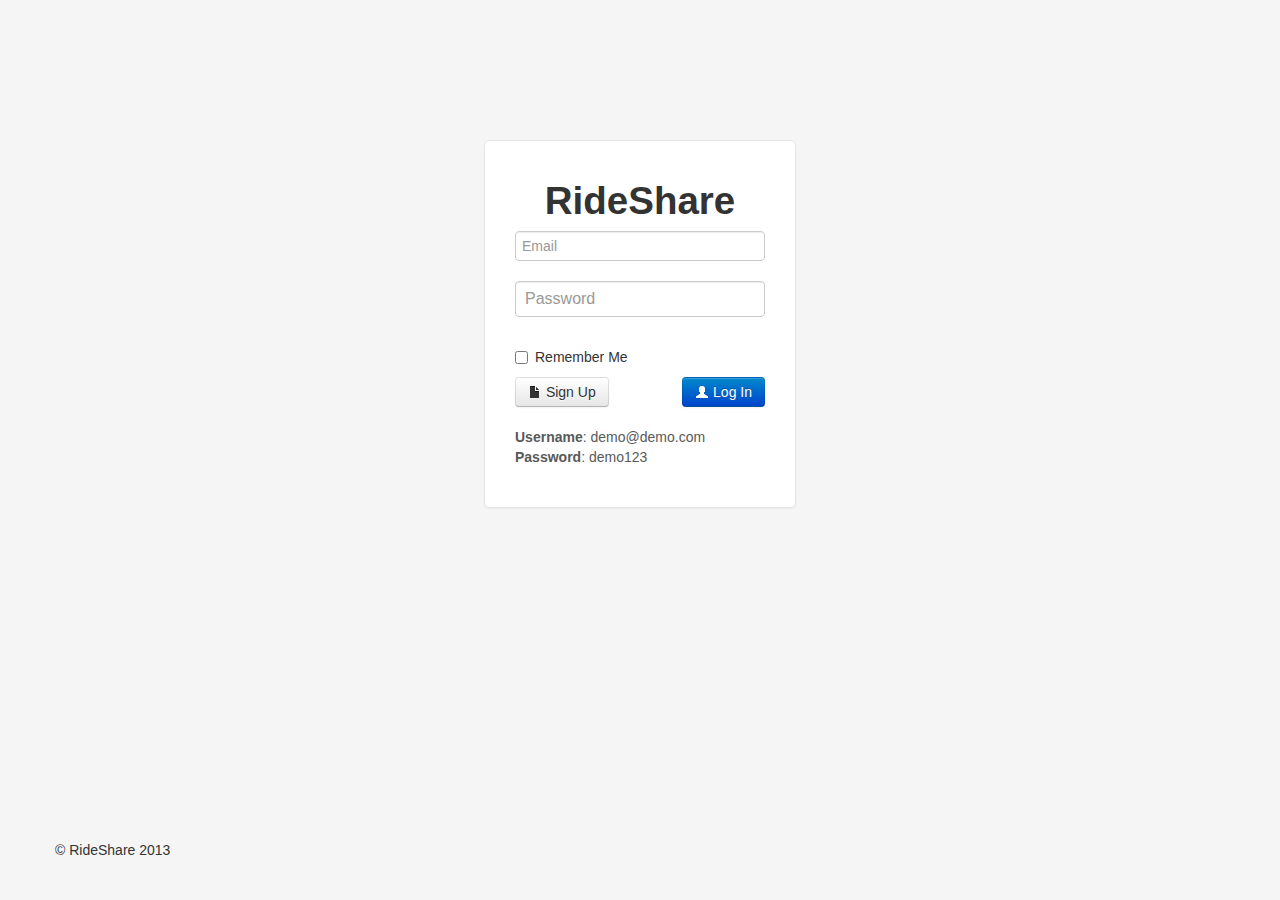
<file: index.html>
<!DOCTYPE html>
<html lang="en">
  <head>
    <meta charset="utf-8">
    <title>RideShare</title>
    <meta name="viewport" content="width=device-width, initial-scale=1.0">

    <!-- The Styles -->
    <link href="css/bootstrap.css" rel="stylesheet">
    <link href="css/bootstrap-responsive.css" rel="stylesheet">
    <link href="css/rideshare.css" rel="stylesheet">

    <!-- HTML5 shim, for IE6-8 support of HTML5 elements -->
    <!--[if lt IE 9]>
      <script src="js/html5shiv.js"></script>
    <![endif]-->

    <!-- Fav and touch icons -->
    <link rel="apple-touch-icon-precomposed" sizes="144x144" href="icons/apple-touch-icon-144-precomposed.png">
    <link rel="apple-touch-icon-precomposed" sizes="114x114" href="icons/apple-touch-icon-114-precomposed.png">
      <link rel="apple-touch-icon-precomposed" sizes="72x72" href="icons/apple-touch-icon-72-precomposed.png">
                    <link rel="apple-touch-icon-precomposed" href="icons/apple-touch-icon-57-precomposed.png">
                                   <link rel="shortcut icon" href="icons/favicon.png">
  </head>

  <body>
  

    <div id="wrap">
  
      <div class="container">
      
        <form class="form-login" action="interface.html">
          <h1 style="text-align: center;">RideShare</h1>
          <div class="control-group">
            <div class="controls">
              <input type="email" class="input-block-level" placeholder="Email" required />
            </div>
          </div>
          <div class="control-group">
            <div class="controls">
              <input type="password" class="input-block-level" placeholder="Password" required />
            </div>
          </div>
          <div class="control-group">
            <div class="controls">
              <label class="checkbox">
              <input type="checkbox" value="remember-me"> Remember Me</label>
            </div>
          </div>
          
          <button class="btn" type="submit"><i class="icon-file" ></i> Sign Up</a>
          <button class="btn btn-primary pull-right" type="submit"><i class="icon-user icon-white"></i> Log In</button>
          <div class="clearfix"></div>
          <br>
          <p class="help-block">
            <strong>Username</strong>: demo@demo.com
            <strong>Password</strong>: demo123
          </p>
        </form>
      </div> <!-- /container -->
      <div id="push"></div>
    </div> <!-- /wrap -->
    
    <div id="footer">
      <div class="container">
          &copy; RideShare 2013
      </div>
    </div> 

    <!-- The javascript
    ================================================== -->
    <script src="js/jquery.js"></script>
    <script src="js/bootstrap.min.js"></script>
    <script src="js/bootstrap-form-validator.js" type="text/javascript"></script>
    <script type="text/javascript">
      $(function () { $("input,select,textarea").not("[type=submit]").jqBootstrapValidation(); } );
    </script>
  </body>
</html>
</file>
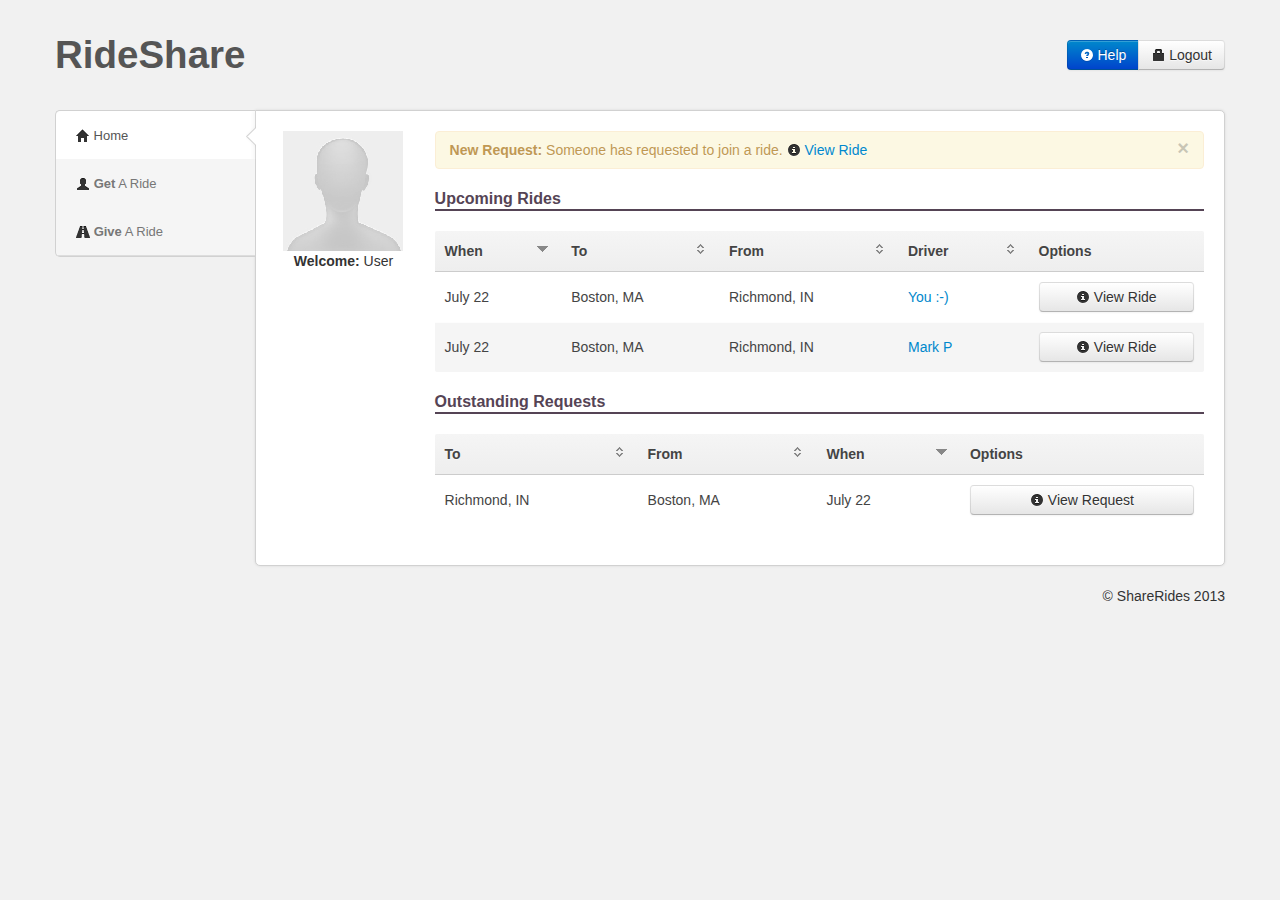
<file: interface.html>
<!DOCTYPE html>
<html lang="en">
  <head>
    <meta charset="utf-8">
    <title>ShareRides</title>
    <meta name="viewport" content="width=device-width, initial-scale=1.0">

    <!-- Stylesheets
    ================================================== -->
    <link href="css/bootstrap.css" rel="stylesheet">
    <link href="css/bootstrap-responsive.css" rel="stylesheet">
    <link href="css/main.css" rel="stylesheet">
    <link href="css/responsive.css" rel="stylesheet">
    
    <link href="css/footable-0.1.css" rel="stylesheet" type="text/css" />
    <link href="css/footable.sortable-0.1.css" rel="stylesheet" type="text/css" />
    
    <link href="css/datetimepicker.css" rel="stylesheet" type="text/css" />
    
    <link href="css/bootstrap-modal.css" rel="stylesheet">


    <!-- HTML5 shim, for IE6-8 support of HTML5 elements -->
    <!--[if lt IE 9]>
      <script src="js/html5shiv.js"></script>
    <![endif]-->

    <!-- Icons
    ================================================== -->
    <link rel="apple-touch-icon-precomposed" sizes="144x144" href="icons/apple-touch-icon-144-precomposed.png">
    <link rel="apple-touch-icon-precomposed" sizes="114x114" href="icons/apple-touch-icon-114-precomposed.png">
      <link rel="apple-touch-icon-precomposed" sizes="72x72" href="icons/apple-touch-icon-72-precomposed.png">
                    <link rel="apple-touch-icon-precomposed" href="icons/apple-touch-icon-57-precomposed.png">
                                   <link rel="shortcut icon" href="icons/favicon.png">
  </head>

  <body>
      
    <!-- Header
    ================================================== -->
    <div class="header">
      <div class="header-inner container">
        <div class="row-fluid">
          <div class="span6">
            <div class="header-logo">
              <a href="interface.html" title="Home URL">
                <h1>RideShare</h1>
              </a>
            </div><!-- /.header-logo -->
          </div><!-- /.span6 -->
          <div class="span6">
            <div class="aux-buttons btn-group pull-right">
              <a href="#rideHelp" class="btn btn-primary" data-toggle="modal"><i class="icon-question-sign icon-white"></i> <span class="disappear">Help</span></a>
              <a href="#confirmLogout" class="btn" data-toggle="modal"><i class="icon-lock"></i> <span class="disappear">Logout</span></a>
            </div><!-- /.aux-buttons -->
          </div><!-- /.span6 -->
        </div><!-- /.row-fluid -->
      </div><!-- /.header-inner -->
    </div><!-- /.header -->
      
    <!-- Content Wrap
    ================================================== -->
    <div class="content-wrap">
      <div class="container">
        <div class="row-fluid">
          
          <!-- Navigation - Tab Controller
          ================================================== -->
          <div class="span2">
            <div class="navigation">
              <div class="navigation-inner">
                <ul class="nav nav-tabs" id="rideTab">
                  <li class="active"><a href="#home"><i class="icon-home"></i> Home</a></li>
                  <li><a href="#passenger"><i class="icon-user"></i> <strong>Get</strong> A Ride</a></li>
                  <li><a href="#driver"><i class="icon-road"></i> <strong>Give</strong> A Ride</a></li>
                </ul>
               </div><!-- /.navigation -->
            </div><!-- /.navigation-container -->
          </div><!-- /.span2 -->
          
          <!-- Content
          ================================================== -->
          <div class="span10">
            <div class="content">
              <div class="tab-content">
              
                <!-- Home Tab
                ================================================== -->
                <div class="home-tab tab-pane active" id="home">
                  <div class="row-fluid">
                  
                    <!-- User Information -->
                    <div class="span2">
                      <div class="user-image">
                        <img src="images/profile.png" alt="Profile Picture" />
                      </div><!-- /.user-image -->
                      <div class="user-welcome">
                        <span class="welcome"> Welcome:</span><span class="user-name"> User</span>
                      </div><!-- /.user-welcome -->
                    </div><!-- /.span2 -->
                    
                    <!-- Home Content -->
                    <div class="span10">
                    
                    <div class="alert">
                      <button type="button" class="close" data-dismiss="alert">&times;</button>
                      <strong>New Request:</strong> Someone has requested to join a ride. <a href="#rideDetailD" data-toggle="modal"><i class="icon-info-sign"></i> View Ride</a>
                    </div>
                      
                      <!-- Upcoming Rides -->
                      <div class="upcoming-rides">Upcoming Rides</div>
                      <table class="footable rideTable">
                        <thead>
                          <tr>
                            <th data-class="expand" data-type="numeric" data-sort-initial="true">
                              When
                            </th>
                            <th>
                              To
                            </th>
                            <th data-hide="phone">
                              From
                            </th>
                            <th data-hide="phone,tablet">
                              Driver
                            </th>
                            <th data-hide="phone,tablet" data-sort-ignore="true">
                              Options
                            </th>
                          </tr>
                        </thead>
                        <tbody>
                          <tr>
                            <td data-value="-2191536000">July 22</td><td>Boston, MA</td><td>Richmond, IN</td><td><a title="" class="pop" data-content="<img src='images/profile.png' class='user-view' />" data-placement="top" data-toggle="popover" href="#" data-original-title="Username">You :-)</a></td><td><a href="#rideDetailD" class="btn btn-block" data-toggle="modal"><i class="icon-info-sign"></i> View Ride</a></td>
                          </tr> 
                          <tr>
                            <td data-value="-2191536000">July 22</td><td>Boston, MA</td><td>Richmond, IN</td><td><a title="" class="pop" data-content="<img src='images/profile.png' class='user-view' />" data-placement="top" data-toggle="popover" href="#" data-original-title="Username">Mark P</a></td><td><a href="#rideDetailP" class="btn btn-block" data-toggle="modal"><i class="icon-info-sign"></i> View Ride</a></td>
                          </tr>  
                        </tbody>
                      </table>
                      
                      <!--<div class="no-ride"><em><i class="icon-exclamation-sign"></i> You have no upcoming drives.</em></div>-->                   
                      <!-- Outstanding Requests -->
                      <div class="outstanding-requests">Outstanding Requests</div>
                                            
                      <table class="footable rideTable">
                        <thead>
                          <tr>
                            <th>
                              To
                            </th>
                            <th data-class="expand" >
                              From
                            </th>
                            <th data-hide="phone" data-type="numeric" data-sort-initial="true">
                              When
                            </th>
                            <th data-hide="phone,tablet" data-sort-ignore="true">
                              Options
                            </th>
                          </tr>
                        </thead>
                        <tbody>
                          <tr>
                            <td>Richmond, IN</td><td>Boston, MA</td><td data-value="-2191536000">July 22</td><td><a href="#requestDetailR" class="btn btn-block" data-toggle="modal"><i class="icon-info-sign"></i> View Request</a></td>
                          </tr>  
                         
                        </tbody>
                      </table>
                      
                    </div><!-- /.span10 -->
                  </div><!-- /.row-fluid -->
                </div><!-- /.home-tab -->
                
                <!-- Passenger Tab
                ================================================== -->
                <div class="passenger-tab tab-pane" id="passenger">
              
                  <div class="row-fluid">
                  
                    <!-- Passenger Control -->
                    <div class="span4">
                      <div class="passenger-control btn-group pull-left">
                        <a href="#confirm" role="button" class="btn btn-primary disabled chk-toggle" data-toggle="modal"><i class="icon-briefcase icon-white"></i> Join Ride</a>
                        <a href="#rideRequest" role="button" class="btn" data-toggle="modal"><i class="icon-map-marker"></i> Request Ride</a>
                        <button role="button" class="btn refresh"><i class="icon-refresh"></i><span class="disappear"> Refresh</span></button>
                      </div><!-- /.passenger-control -->
                    </div><!-- /.span4 -->
                    
                    <div class="span4"></div><!-- /.span4 -->
                    
                    <!-- Table Filter -->
                    <div class="span4">
                      <input class="search pull-right" id="rideFilter" type="text" placeholder="Search Rides" />
                    </div><!-- /.span4 -->
                    
                  </div><!-- /.row-fluid -->
                  
                  <!-- Ride Table -->
                  <table class="ride-table footable" data-filter="#rideFilter">
                    <thead>
                      <tr>
                        <th data-class="expand" data-sort-ignore="true">
                          Select
                        </th>
                        <th  data-type="numeric" data-sort-initial="true">
                          When
                        </th>
                        <th>
                          To
                        </th>
                        <th data-hide="phone">
                          From
                        </th>
                        <th data-hide="phone,tablet">
                          Driver
                        </th>
                        <th data-hide="phone,tablet" data-sort-ignore="true">
                          Seats
                        </th>
                        <th data-hide="phone,tablet" data-sort-ignore="true">
                          Options
                        </th>
                      </tr>
                    </thead>
                    <tbody>
                      <tr>
                      
                      <td><input type="radio" name="rdo" /></td><td data-value="-2191536000">July 22</td><td>Boston, MA</td><td>Richmond, IN</td><td><a title="" class="pop" data-content="<img src='images/profile.png' class='user-view' />" data-placement="top" data-toggle="popover" href="#" data-original-title="Username">Leif D</a></td><td data-value="suspended"><span class="badge badge-important">1</span></td><td><a href="#rideDetail" class="btn btn-block" data-toggle="modal"><i class="icon-info-sign"></i> View Ride</a></td></tr>
                      
                      <td><input type="radio" name="rdo" /></td><td data-value="-2183068800">October 28</td><td>Richmond, IN</td><td>Memphis, TN</td><td><a title="" class="pop" data-content="<img src='images/profile.png' class='user-view' />" data-placement="top" data-toggle="popover" href="#" data-original-title="Username">Mark P</a></td><td data-value="suspended"><span class="badge badge-success">4</span></td><td><a href="#rideDetail" class="btn btn-block" data-toggle="modal"><i class="icon-info-sign"></i> View Ride</a></td></tr>
                      
                      <td><input type="radio" name="rdo" /></td><td data-value="-2199657600">April 19</td><td>Minneapolis, MN</td><td>Richmond, IN</td><td><a title="" class="pop" data-content="<img src='images/profile.png' class='user-view' />" data-placement="top" data-toggle="popover" href="#" data-original-title="Username">Aaron T</a></td><td data-value="suspended"><span class="badge badge-warning">2</span></td><td><a href="#rideDetail" class="btn btn-block" data-toggle="modal"><i class="icon-info-sign"></i> View Ride</a></td></tr>
                      
                     <td><input type="radio" name="rdo" /></td><td data-value="-2179094400">December 13</td><td>Richmond, IN</td><td>Los Angeles, CA</td><td><a title="" class="pop" data-content="<img src='images/profile.png' class='user-view' />" data-placement="top" data-toggle="popover" href="#" data-original-title="Username">Mary C</a></td><td data-value="suspended"><span class="badge badge-success">3</span></td><td><a href="#rideDetail" class="btn btn-block" data-toggle="modal"><i class="icon-info-sign"></i> View Ride</a></td></tr>
                      
                      <td><input type="radio" name="rdo" /></td><td data-value="-2198793600">April 29</td><td>Orange City, IA</td><td>Richmond, IN</td><td><a title="" class="pop" data-content="<img src='images/profile.png' class='user-view' />" data-placement="top" data-toggle="popover" href="#" data-original-title="Username">Emma W</a></td><td data-value="suspended"><span class="badge badge-important">1</span></td><td><a href="#rideDetail" class="btn btn-block" data-toggle="modal"><i class="icon-info-sign"></i> View Ride</a></td></tr>
                      
                     
                    </tbody>
                  </table>
                  
                </div><!-- /.passenger-tab -->
                
                <!-- Driver Tab
                ================================================== -->
                <div class="driver-tab tab-pane" id="driver">
                  <div class="row-fluid">
                  
                    <!-- Driver Control -->
                    <div class="span4">
                      <div class="driver-control btn-group pull-left">
                        <a href="#drive" role="button" class="btn btn-primary disabled chk-toggle" data-toggle="modal"><i class="icon-road icon-white"></i> Drive</a>
                        <a href="#addRide" role="button" class="btn pull right" data-toggle="modal"><i class="icon-plus"></i> New Ride</a>
                        <button role="button" class="btn refresh"><i class="icon-refresh"></i><span class="disappear"> Refresh</span></button>
                      </div><!-- /.driver-control -->
                    </div><!-- /.span4 -->
                                        
                    <div class="span4"></div><!-- /.span4 -->
                  
                    <!-- Table Filter -->
                    <div class="span4">
                      <input class="search pull-right" id="requestFilter" type="text" placeholder="Search Requests" />
                    </div><!-- /.span4 -->

                    
                  </div><!-- /.row-fluid -->
                  
                  <!-- Request Table -->
                  <table class="request-table footable" data-filter="#requestFilter">
                    <thead>
                      <tr>
                        <th data-class="expand" data-sort-ignore="true">
                          Select
                        </th>
                        <th>
                          Requestee
                        </th>
                        <th>
                          To
                        </th>
                        <th data-hide="phone">
                          From
                        </th>
                        <th data-hide="phone" data-type="numeric" data-sort-initial="true">
                          When
                        </th>
                        <th data-hide="phone,tablet" data-sort-ignore="true">
                          Options
                        </th>
                      </tr>
                    </thead>
                    <tbody>
                      <tr>
                      
                      <td><input type="checkbox" class="chk"></td><td><a title="" class="pop" data-content="<img src='images/profile.png' class='user-view' />" data-placement="top" data-toggle="popover" href="#" data-original-title="Username">Leif D</a></td><td>Boston, MA</td><td>Richmond, IN</td><td data-value="-2191536000">July 22</td><td><a href="#requestDetail" class="btn btn-block" data-toggle="modal"><i class="icon-info-sign"></i> View Request</a></td></tr>
                      
                      <td><input type="checkbox" class="chk"></td><td><a title="" class="pop" data-content="<img src='images/profile.png' class='user-view' />" data-placement="top" data-toggle="popover" href="#" data-original-title="Username">Mark P</a></td><td>Richmond, IN</td><td>Memphis, TN</td><td data-value="-2183068800">October 28</td><td><a href="#requestDetail" class="btn btn-block" data-toggle="modal"><i class="icon-info-sign"></i> View Request</a></td></tr>
                      
                      <td><input type="checkbox" class="chk"></td><td><a title="" class="pop" data-content="<img src='images/profile.png' class='user-view' />" data-placement="top" data-toggle="popover" href="#" data-original-title="Username">Aaron T</a></td><td>Minneapolis, MN</td><td>Richmond, IN</td><td data-value="-2199657600">April 19</td><td><a href="#requestDetail" class="btn btn-block" data-toggle="modal"><i class="icon-info-sign"></i> View Request</a></td></tr>
                      
                      <td><input type="checkbox" class="chk"></td><td><a title="" class="pop" data-content="<img src='images/profile.png' class='user-view' />" data-placement="top" data-toggle="popover" href="#" data-original-title="Username">Mary C</a></td><td>Richmond, IN</td><td>Los Angeles, CA</td><td data-value="-2179094400">December 13</td><td><a href="#requestDetail" class="btn btn-block" data-toggle="modal"><i class="icon-info-sign"></i> View Request</a></td></tr>
                      
                     <td><input type="checkbox" class="chk"></td><td><a title="" class="pop" data-content="<img src='images/profile.png' class='user-view' />" data-placement="top" data-toggle="popover" href="#" data-original-title="Username">Emma W</a></td><td>Orange City, IA</td><td>Richmond, IN</td><td data-value="-2198793600">April 29</td><td><a href="#requestDetail" class="btn btn-block" data-toggle="modal"><i class="icon-info-sign"></i> View Request</a></td></tr>
                      
                     
                    </tbody>
                  </table>
  
                </div><!-- /.driver-tab -->
                
              </div><!-- /.tab-content -->
            </div> <!-- /.content -->
          </div><!-- /.span9 -->
          
        </div><!-- /.row-fluid -->
      </div><!-- /.container -->
    </div><!-- /.content-wrap -->
    
    <!-- Footer
    ================================================== -->
    <div class="footer">
      <div class="container">
        <div class="footer-inner">          
          <p class="site-copywrite">&copy; ShareRides 2013</p>
        </div><!-- /.footer-inner -->
      </div><!-- /.container -->
    </div>

    <!-- Modals
    ================================================== -->
    
    <!-- Ride Help -->
    <div id="rideHelp" class="modal hide fade" tabindex="-1" role="dialog" aria-labelledby="rideHelpLabel" aria-hidden="true">
      <div class="modal-header">
        <button type="button" class="close" data-dismiss="modal" aria-hidden="true">×</button>
        <h3 id="rideHelpLabel">RideShare Help</h3>
      </div>
      <div class="modal-body">
        These are the help pages
      </div>
    </div>
    
    
    <!-- Confirm Logout -->
    <div id="confirmLogout" class="modal hide fade" tabindex="-1" role="dialog" aria-labelledby="confirmLogoutLabel" aria-hidden="true">

      <div class="modal-body">
        
          <div class="row-fluid">
            <div class="span10">
              Are you sure you want to logout?
            </div><!-- ./span10 -->
            <div class="span2">
               <div class="btn-group pull-right">
                 <a href="index.html" class="btn btn-primary"><i class="icon-ok icon-white"></i> Yes</a>
                 <button class="btn" data-dismiss="modal" aria-hidden="true"><i class="icon-remove"></i> No</button>
               </div><!-- ./btn-group -->
            </div><!-- ./span2 -->
          </div><!-- ./row-fluid -->
      
      </div>
    </div>
    
    <!-- Ride Request -->
    <div id="rideRequest" class="modal hide fade" tabindex="-1" role="dialog" aria-labelledby="rideRequestLabel" aria-hidden="true">
      <div class="modal-header">
        <button type="button" class="close" data-dismiss="modal" aria-hidden="true">×</button>
        <h3 id="rideRequestLabel">Add a Ride Form</h3>
      </div>
      <div class="modal-body">
        <form>
          <fieldset>
            <div class="control-group">
               <label>To</label>
               <div class="controls">
                 <input type="text" class="input-block-level" placeholder="ie: Minneapolis, MN" required />
                 <p class="help-block"></p>
               </div>
             </div>
             <div class="control-group">
               <label>From</label>
               <div class="controls">
                 <input type="text" class="input-block-level" placeholder="ie: Richmond, IN" required />
                 <p class="help-block"></p>
               </div>
             </div>
             <div class="control-group">
               <label>When</label>
               <div class="controls">
                 <div class="input-append date ride_datetime" data-date="2013-02-21T15:25:00Z">
                   <input type="text" value="" class="input-block-level" readonly required />
                   <span class="add-on"><i class="icon-remove"></i></span>
                   <span class="add-on"><i class="icon-calendar"></i></span>
                  </div> 
                 <p class="help-block"></p>
               </div>
             </div>
             <div class="control-group">
               <label>Description (Optional)</label>
               <div class="controls">
                 <textarea rows="5" class="input-block-level"></textarea>
                 <p class="help-block"></p>
               </div>
             </div>
          </fieldset>
          <div class="form-actions">
            <div class="btn-group pull-right">
              <button class="btn btn-primary" type="submit"><i class="icon-ok icon-white"></i> Add Request</button>
              <button class="btn" data-dismiss="modal" aria-hidden="true"><i class="icon-remove"></i> Cancel</button>
            </div>
          </div>
        </form>
        
      </div>
    </div>
    
    <!-- Add Ride -->
    <div id="addRide" class="modal hide fade" tabindex="-1" role="dialog" aria-labelledby="addRideLabel" aria-hidden="true">
      <div class="modal-header">
        <button type="button" class="close" data-dismiss="modal" aria-hidden="true">×</button>
        <h3 id="addRideLabel">Add a Ride Form</h3>
      </div>
      <div class="modal-body">
        <form>
          <fieldset>
            <div class="control-group">
               <label>To</label>
               <div class="controls">
                 <input type="text" class="input-block-level" placeholder="ie: Minneapolis, MN" required />
                 <p class="help-block"></p>
               </div>
             </div>
             <div class="control-group">
               <label>From</label>
               <div class="controls">
                 <input type="text" class="input-block-level" placeholder="ie: Richmond, IN" required />
                 <p class="help-block"></p>
               </div>
             </div>
             <div class="control-group">
               <label>When</label>
               <div class="controls">
                 <div class="input-append date ride_datetime" data-date="2013-02-21T15:25:00Z">
                   <input type="text" value="" class="input-block-level" readonly required />
                   <span class="add-on"><i class="icon-remove"></i></span>
                   <span class="add-on"><i class="icon-calendar"></i></span>
                  </div> 
                 <p class="help-block"></p>
               </div>
             </div>
             <div class="control-group">
              <label class="checkbox">
                <input type="checkbox"> Flexible Location
              </label>
             </div>
             <div class="control-group">
              <label class="checkbox">
                <input type="checkbox"> Flexible Date
              </label>
             </div>
             <div class="control-group">
               <label>Seats Available</label>
               <div class="controls">
                 <input type="number" class="input-block-level" placeholder="ie: 1" required />
                 <p class="help-block"></p>
               </div>
             </div>
             <div class="control-group">
               <label>Description (Optional)</label>
               <div class="controls">
                 <textarea rows="5" class="input-block-level"></textarea>
                 <p class="help-block"></p>
               </div>
             </div>
          </fieldset>
          <div class="form-actions">
            <div class="btn-group pull-right">
              <button class="btn btn-primary" type="submit"><i class="icon-ok icon-white"></i> Add Ride</button>
              <button class="btn" data-dismiss="modal" aria-hidden="true"><i class="icon-remove"></i> Cancel</button>
            </div>
          </div>
        </form>
        
      </div>
    </div>
    
    <!-- Ride Detail -->
    <div id="rideDetail" class="modal container hide fade" tabindex="-1" role="dialog" aria-labelledby="rideDetailLabel" aria-hidden="true">
      <div class="modal-header">
        <button type="button" class="close" data-dismiss="modal" aria-hidden="true">×</button>
        <h3 id="rideDetailLabel">Ride Details</h3>
      </div>
      <div class="modal-body">
        <div class="row-fluid">
          <strong>To</strong>: Minneapolis, MN <br />
          <strong>From</strong>: Richmond, IN <br />
          <strong>When</strong>: April 19, 2013 at 14:00 <br />
          <strong>Driver</strong>: Leif D - (leifdejong@gmail.com)<br />
          <strong>Seats Available</strong>: <span class="badge badge-warning">2</span>  <br />
          <strong>Description</strong>: I will be charging $30 for a ride. Hope that works. Hit me up on the "discussion" below to talk. <br />
          <strong>Discussion</strong>:
        </div><!-- ./row-fluid -->
        
      </div>
      <div class="modal-footer">
        <div class="btn-group">
          <button class="btn btn-primary" data-dismiss="modal"><i class="icon-briefcase icon-white"></i> Join Ride</a>
          <button class="btn" data-dismiss="modal"><i class="icon-remove"></i> Close</button>
        </div>
      </div>
    </div>
    
    <!-- Ride Detail - Role Passenger-->
    <div id="rideDetailP" class="modal container hide fade" tabindex="-1" role="dialog" aria-labelledby="rideDetailLabel" aria-hidden="true">
      <div class="modal-header">
        <button type="button" class="close" data-dismiss="modal" aria-hidden="true">×</button>
        <h3 id="rideDetailLabel">Ride Details</h3>
      </div>
      <div class="modal-body">
        <div class="row-fluid">
          <strong>To</strong>: Minneapolis, MN <br />
          <strong>From</strong>: Richmond, IN <br />
          <strong>When</strong>: April 19, 2013 at 14:00 <br />
          <strong>Driver</strong>: Leif D - (leifdejong@gmail.com)<br />
          <strong>Seats Available</strong>: <span class="badge badge-warning">2</span>  <br />
          <strong>Description</strong>: I will be charging $30 for a ride. Hope that works. Hit me up on the "discussion" below to talk. <br />
          <strong>Discussion</strong>:<br />
          <strong>Passenger</strong>:<br /><br />
          <table class="table table-condensed table-bordered">
          <thead>
            <tr>
              <th>#</th>
              <th>Name</th>
              <th>Joined</th>
              <th>Message</th>
            </tr>
          </thead>
          <tbody>
            <tr>
              <td>1</td>
              <td><a title="" class="pop" data-content="<img src='images/profile.png' class='user-view' />" data-placement="top" data-toggle="popover" href="#" data-original-title="Username">Spiggy Topes</a></td>
              <td>n/a</td>
              <td>Hey man, can I get a ride anywhere?</td>
            </tr>
            <tr>
              <td>2</td>
              <td><a title="" class="pop" data-content="<img src='images/profile.png' class='user-view' />" data-placement="top" data-toggle="popover" href="#" data-original-title="Username">Angela Merkel</a></td>
              <td>Feb 29 2013</td>
              <td>Wie gehts?</td>
            </tr>
            <tr>
              <td>3</td>
              <td><a title="" class="pop" data-content="<img src='images/profile.png' class='user-view' />" data-placement="top" data-toggle="popover" href="#" data-original-title="Username">Nikola Sarkosi</a></td>
              <td>Feb 29 2013</td>
              <td>Pourqoi?</td>
            </tr>
          </tbody>
          </table>
        </div><!-- ./row-fluid -->
        
      </div>
      <div class="modal-footer">
        <div class="btn-group">
          <button class="btn btn-danger" data-dismiss="modal"><i class="icon-remove icon-white"></i> Leave Ride</a>
          <button class="btn" data-dismiss="modal"><i class="icon-remove"></i> Close</button>
        </div>
      </div>
    </div>

    
    <!-- Ride Detail - Role Driver-->
    <div id="rideDetailD" class="modal container hide fade" tabindex="-1" role="dialog" aria-labelledby="rideDetailLabel" aria-hidden="true">
      <div class="modal-header">
        <button type="button" class="close" data-dismiss="modal" aria-hidden="true">×</button>
        <h3 id="rideDetailLabel">Ride Details</h3>
      </div>
      <div class="modal-body">
        <div class="row-fluid">
          <strong>To</strong>: Minneapolis, MN <br />
          <strong>From</strong>: Richmond, IN <br />
          <strong>When</strong>: April 19, 2013 at 14:00 <br />
          <strong>Driver</strong>: Leif D - (leifdejong@gmail.com)<br />
          <strong>Seats Available</strong>: <span class="badge badge-warning">2</span>  <br />
          <strong>Description</strong>: I will be charging $30 for a ride. Hope that works. Hit me up on the "discussion" below to talk. <br />
          <strong>Discussion</strong>:<br />
          <strong>Passengers</stong>:<br /><br />
          <table class="table table-condensed table-bordered">
          <thead>
            <tr>
              <th>#</th>
              <th>Name</th>
              <th>Joined</th>
              <th>Message</th>
              <th>Action</th>
            </tr>
          </thead>
          <tbody>
            <tr class="warning">
              <td>1</td>
              <td><a title="" class="pop" data-content="<img src='images/profile.png' class='user-view' />" data-placement="top" data-toggle="popover" href="#" data-original-title="Username">Spiggy Topes</a></td>
              <td>n/a</td>
              <td>Hey man, can I get a ride anywhere?</td>
              <td><div class="btn-group"><button class="btn btn-success"><i class="icon-ok icon-white"></i> Accept</button><button class="btn btn-danger"><i class="icon-remove icon-white"></i> Refuse</button></div></td>
            </tr>
            <tr>
              <td>2</td>
              <td><a title="" class="pop" data-content="<img src='images/profile.png' class='user-view' />" data-placement="top" data-toggle="popover" href="#" data-original-title="Username">Angela Merkel</a></td>
              <td>Feb 29 2013</td>
              <td>Wie gehts?</td>
              <td><div class="btn-group"><button class="btn btn-danger"><i class="icon-remove icon-white"></i> Remove</button></div></td>
            </tr>
            <tr>
              <td>3</td>
              <td><a title="" class="pop" data-content="<img src='images/profile.png' class='user-view' />" data-placement="top" data-toggle="popover" href="#" data-original-title="Username">Nikola Sarkosi</a></td>
              <td>Feb 29 2013</td>
              <td>Pourqoi?</td>
              <td><div class="btn-group"><button class="btn btn-danger"><i class="icon-remove icon-white"></i> Remove</button></div></td>
            </tr>
          </tbody>
          </table>
        </div><!-- ./row-fluid -->
        
      </div>
      <div class="modal-footer">
        <div class="btn-group">
          <button class="btn" data-dismiss="modal"><i class="icon-pencil"></i> Edit Ride</button>
          <button class="btn" data-dismiss="modal"><i class="icon-remove"></i> Delete Ride</button>
          <button class="btn" data-dismiss="modal"><i class="icon-remove"></i> Close</button>
        </div>
      </div>
    </div>
    
    <!-- Request Detail -->
    <div id="requestDetail" class="modal container hide fade" tabindex="-1" role="dialog" aria-labelledby="requestDetailLabel" aria-hidden="true">
      <div class="modal-header">
        <button type="button" class="close" data-dismiss="modal" aria-hidden="true">×</button>
        <h3 id="requestDetailLabel">Request Details</h3>
      </div>
      <div class="modal-body">
        <strong>To</strong>: Minneapolis, MN <br />
        <strong>From</strong>: Richmond, IN <br />
        <strong>When</strong>: April 19, 2013 at 14:00 <br />
        <strong>Requestee</strong>: Mark P - (markp@gmail.com)<br />
        <strong>Description</strong>: I am willing to pay for gas and buy a lunch on the way :-) <br />
        <strong>Discussion</strong>:
      </div>
      <div class="modal-footer">
        <div class="btn-group">
          <button class="btn btn-primary" data-dismiss="modal"><i class="icon-road icon-white"></i> Drive Requestee</a>
          <button class="btn" data-dismiss="modal"><i class="icon-remove"></i> Close</button>
        </div>
      </div>
    </div>
    
    <!-- Request Detail - Role Requestee -->
    <div id="requestDetailR" class="modal container hide fade" tabindex="-1" role="dialog" aria-labelledby="requestDetailLabel" aria-hidden="true">
      <div class="modal-header">
        <button type="button" class="close" data-dismiss="modal" aria-hidden="true">×</button>
        <h3 id="requestDetailLabel">Request Details</h3>
      </div>
      <div class="modal-body">
        <strong>To</strong>: Minneapolis, MN <br />
        <strong>From</strong>: Richmond, IN <br />
        <strong>When</strong>: April 19, 2013 at 14:00 <br />
        <strong>Requestee</strong>: Mark P - (markp@gmail.com)<br />
        <strong>Description</strong>: I am willing to pay for gas and buy a lunch on the way :-) <br />
        <strong>Discussion</strong>:
      </div>
      <div class="modal-footer">
        <div class="btn-group">
          <a href="#confirm" role="button" class="btn btn-danger" data-toggle="modal"><i class="icon-remove icon-white"></i> Delete Request</a>
          <button class="btn" data-dismiss="modal"><i class="icon-remove"></i> Close</button>
        </div>
      </div>
    </div>
    
    <!-- User Profile -->
    <div id="userProfile" class="modal hide fade" tabindex="-1" role="dialog" aria-labelledby="userProfileLabel" aria-hidden="true">
      <div class="modal-header">
        <button type="button" class="close" data-dismiss="modal" aria-hidden="true">×</button>
        <h3 id="userProfileLabel">User Profile</h3>
      </div>
      <div class="modal-body">

        
      </div>
    </div>
    
    <!-- User Settings -->
    <div id="userSettings" class="modal hide fade" tabindex="-1" role="dialog" aria-labelledby="userSettingsLabel" aria-hidden="true">
      <div class="modal-header">
        <button type="button" class="close" data-dismiss="modal" aria-hidden="true">×</button>
        <h3 id="userSettingsLabel">User Settings</h3>
      </div>
      <div class="modal-body">

        
      </div>
    </div>
    
    <!-- Drive -->
    <div id="drive" class="modal hide fade" tabindex="-1" role="dialog" aria-labelledby="driveLabel" aria-hidden="true">
      <div class="modal-body">
          <div class="row-fluid">
            <div class="span10">
              Are you sure you want to drive this/these requestee(s)?
            </div><!-- ./span10 -->
            <div class="span2">
               <div class="btn-group pull-right">
                 <a href="#" data-dismiss="modal" class="btn btn-primary refresh"><i class="icon-ok icon-white"></i> Yes</a>
                 <button class="btn" data-dismiss="modal" aria-hidden="true"><i class="icon-remove"></i> No</button>
               </div><!-- ./btn-group -->
            </div><!-- ./span2 -->
          </div><!-- ./row-fluid -->
      
      </div>
    </div>
    
   <!-- Join Ride -->
    <div id="confirm" class="modal hide fade" tabindex="-1" role="dialog" aria-labelledby="confirmLogoutLabel" aria-hidden="true">

      <div class="modal-body">
          <div class="row-fluid">
            <div class="span10">
              Are you sure you want to do this?
            </div><!-- ./span10 -->
            <div class="span2">
               <div class="btn-group pull-right">
                 <a href="#" data-dismiss="modal" class="btn btn-primary refresh"><i class="icon-ok icon-white"></i> Yes</a>
                 <button class="btn" data-dismiss="modal" aria-hidden="true"><i class="icon-remove"></i> No</button>
               </div><!-- ./btn-group -->
            </div><!-- ./span2 -->
          </div><!-- ./row-fluid -->
      
      </div>
    </div>
    
    <!-- The javascript
    ================================================== -->
    <script src="js/jquery.js"></script>
    <script src="js/bootstrap.min.js"></script>
    
    <script src="js/footable-0.1.js" type="text/javascript"></script>
    <script src="js/footable.sortable.js" type="text/javascript"></script>
    <script src="js/footable.filter.js" type="text/javascript"></script>
    <script src="js/bootstrap-datetimepicker.min.js" type="text/javascript"></script>
    <script src="js/bootstrap-form-validator.js" type="text/javascript"></script>
    <script src="js/bootstrap-modalmanager.js" type="text/javascript"></script>
    <script src="js/bootstrap-modal.js" type="text/javascript"></script>
    <script type="text/javascript">   
      
      $('#rideTab a').click(function (e) {
        e.preventDefault();
        $(this).tab('show');
      })
      
      $('body').modalmanager();
      
      $('table').footable();
      
      $(function () { $("input,select,textarea").not("[type=submit]").jqBootstrapValidation(); } );
      
      $(".ride_datetime").datetimepicker({
         format: "dd MM yyyy - hh:ii",
         autoclose: true,
         todayBtn: true,
         startDate: "",
         minuteStep: 10,
         pickerPosition: "bottom-left",
         todayHighlight: true
      });
      
      $('.pop').popover({
        html: true,
        trigger: "hover"
      });	
      
      // Reset Onload
      $(document).ready(function() {
        $('input').prop('checked',false);
        $('.chk-toggle').attr("data-toggle", "false");
      });
      
      // Refresh Table Button
      $('.refresh').click(function() {
        $('input[type=checkbox]').prop('checked',false);
        $('input[type=radio]').prop('checked',false);
        $('.chk-toggle').attr("data-toggle", "false");
        $('.chk-toggle').addClass("disabled");
      });

      // Toggle Checkboxes in Table - (Disabled!)
      // <input type="checkbox" id="chk-all" />
      $('#chk-all').click (function () {
        var checkedStatus = this.checked;
        $('.request-table tbody tr').find('td:first :checkbox').each(function () {
          $(this).prop('checked', checkedStatus);
        });
      });
      
      // If Checkbox, then enable button 
      $('.request-table :checkbox').click(function() {
        var checkedStatus = $('.request-table input:checked').length > 0;
        if (checkedStatus) {
          $('.chk-toggle').removeClass("disabled");
          $('.chk-toggle').attr("data-toggle", "modal");
        } else {
          $('.chk-toggle').addClass("disabled");
          $('.chk-toggle').attr("data-toggle", "false");
        }
      });
      
      // If Radio, then enable button 
      $('.ride-table :radio').click(function() {
        var checkedStatus = $('.ride-table input:checked').length > 0;
        if (checkedStatus) {
          $('.chk-toggle').removeClass("disabled");
          $('.chk-toggle').attr("data-toggle", "modal");
        } else {
          $('.chk-toggle').addClass("disabled");
          $('.chk-toggle').attr("data-toggle", "false");
        }
      });
      
      // Close all modals on refresh
      $('.refresh').click(function() {
        $('.modal').modal('hide');
      });
      
    </script>
  </body>
</html>
</file>
<file: css/rideshare.css>
/* Sticky Footer */
html,
body {
  height: 100%;
}
#wrap {
  min-height: 100%;
  height: auto !important;
  height: 100%;
  margin: 0 auto -60px;
}
#push,
#footer {
  height: 60px;
}
#footer {
  background-color: #f5f5f5;
}
@media (max-width: 767px) {
  #footer {
      margin-left: -20px;
      margin-right: -20px;
      padding-left: 20px;
      padding-right: 20px;
  }
}

/* Main */

body {
  background-color: #f5f5f5;
}

/* Login Page */
/* =========================================== */

/* Main Menu */
.main-menu {
  margin-top: 25px;
}
.main-menu > li > a {
  color: #555;
  font-weight: bold;
}
.main-menu > li > a:hover {
}

/* Login Form */
.form-login {
  background: #fff;
  padding: 30px;
  margin: 140px auto 0 auto;
  max-width: 250px;
  -webkit-border-radius: 5px;
    -moz-border-radius: 5px;
      border-radius: 5px;
  -webkit-box-shadow: 0 1px 2px rgba(0,0,0,.05);
    -moz-box-shadow: 0 1px 2px rgba(0,0,0,.05);
      box-shadow: 0 1px 2px rgba(0,0,0,.05);
  border: 1px solid #e5e5e5;
  overflow: hidden;
  width: inherit;
}
.form-login input[type="text"],
.form-login input[type="password"] {
  font-size: 16px;
  height: auto;
  margin-bottom: 15px;
  padding: 7px 9px;
}

/* Home Page */
/* =========================================== */

.box {
  background: #fff;
  padding: 10px;
  -webkit-border-radius: 5px;
    -moz-border-radius: 5px;
      border-radius: 5px;
  -webkit-box-shadow: 0 1px 2px rgba(0,0,0,.05);
    -moz-box-shadow: 0 1px 2px rgba(0,0,0,.05);
      box-shadow: 0 1px 2px rgba(0,0,0,.05);
  border: 1px solid #e5e5e5;
  overflow: hidden;

}

/* Table Display */
/* ======================= */

div.dataTables_length label {
	float: left;
	text-align: left;
}
div.dataTables_length select {
	width: 75px;
}
div.dataTables_filter label {
	float: right;
}
div.dataTables_info {
	padding-top: 8px;
}
div.dataTables_paginate {
	float: right;
	margin: 0;
}
table.table {
	clear: both;
	margin-bottom: 6px !important;
	max-width: none !important;
}
table.table thead .sorting,
table.table thead .sorting_asc,
table.table thead .sorting_desc,
table.table thead .sorting_asc_disabled,
table.table thead .sorting_desc_disabled {
	cursor: pointer;
	*cursor: hand;
}
table.table thead .sorting { background: url('../images/sort_both.png') no-repeat center right; }
table.table thead .sorting_asc { background: url('../images/sort_asc.png') no-repeat center right; }
table.table thead .sorting_desc { background: url('../images/sort_desc.png') no-repeat center right; }
table.table thead .sorting_asc_disabled { background: url('../images/sort_asc_disabled.png') no-repeat center right; }
table.table thead .sorting_desc_disabled { background: url('../images/sort_desc_disabled.png') no-repeat center right; }
table.dataTable th:active {
	outline: none;
}

/* Scrolling */
/* ======================= */
div.dataTables_scrollHead table {
	margin-bottom: 0 !important;
	border-bottom-left-radius: 0;
	border-bottom-right-radius: 0;
}
div.dataTables_scrollHead table thead tr:last-child th:first-child,
div.dataTables_scrollHead table thead tr:last-child td:first-child {
	border-bottom-left-radius: 0 !important;
	border-bottom-right-radius: 0 !important;
}
div.dataTables_scrollBody table {
	border-top: none;
	margin-bottom: 0 !important;
}
div.dataTables_scrollBody tbody tr:first-child th,
div.dataTables_scrollBody tbody tr:first-child td {
	border-top: none;
}
div.dataTables_scrollFoot table {
	border-top: none;
}

/* TableTools styles */
/* ======================= */
.table tbody tr.active td,
.table tbody tr.active th {
	background-color: #08C;
	color: white;
}
.table tbody tr.active:hover td,
.table tbody tr.active:hover th {
	background-color: #0075b0 !important;
}
.table-striped tbody tr.active:nth-child(odd) td,
.table-striped tbody tr.active:nth-child(odd) th {
	background-color: #017ebc;
}
table.DTTT_selectable tbody tr {
	cursor: pointer;
	*cursor: hand;
}
div.DTTT .btn {
	color: #333 !important;
	font-size: 12px;
}
div.DTTT .btn:hover {
	text-decoration: none !important;
}
ul.DTTT_dropdown.dropdown-menu a {
	color: #333 !important; /* needed only when demo_page.css is included */
}
ul.DTTT_dropdown.dropdown-menu li:hover a {
	background-color: #0088cc;
	color: white !important;
}

/* TableTools information display */
/* ======================= */
div.DTTT_print_info.modal {
	height: 150px;
	margin-top: -75px;
	text-align: center;
}
div.DTTT_print_info h6 {
	font-weight: normal;
	font-size: 28px;
	line-height: 28px;
	margin: 1em;
}
div.DTTT_print_info p {
	font-size: 14px;
	line-height: 20px;
}
/* FixedColumns styles */
div.DTFC_LeftHeadWrapper table,
div.DTFC_LeftFootWrapper table,
table.DTFC_Cloned tr.even {
	background-color: white;
}
div.DTFC_LeftHeadWrapper table {
	margin-bottom: 0 !important;
	border-top-right-radius: 0 !important;
	border-bottom-left-radius: 0 !important;
	border-bottom-right-radius: 0 !important;
}
div.DTFC_LeftHeadWrapper table thead tr:last-child th:first-child,
div.DTFC_LeftHeadWrapper table thead tr:last-child td:first-child {
	border-bottom-left-radius: 0 !important;
	border-bottom-right-radius: 0 !important;
}
div.DTFC_LeftBodyWrapper table {
	border-top: none;
	margin-bottom: 0 !important;
}
div.DTFC_LeftBodyWrapper tbody tr:first-child th,
div.DTFC_LeftBodyWrapper tbody tr:first-child td {
	border-top: none;
}
div.DTFC_LeftFootWrapper table {
	border-top: none;
}
</file>
<file: css/responsive.css>
/*
 * Filename: responsive.css
 * Author(s): Leif DeJong
 * Created: Mar 6, 2013
 *
 * Table of Contents: 
 *    1) Max Width: 768
 *    2) Min Width: 768px and Max Width: 1200px
 *    3) Max Width: 500px
 *    4) Max Width: 1200px
 */

/* 1) Max Width: 768px
=============================================== */
@media (max-width: 768px) {
  .content {
    -webkit-border-radius: 5px;
    -moz-border-radius: 5px;
    border-radius: 5px;
  }
  .header .header-inner .aux-buttons {
    margin-top: -40px;
  }
  
  /* Top Navigation Switch */
  .navigation {
    border: 1px solid #D1D1D1;
    right: 0;
    margin-left: 0;
    margin-bottom: 20px;
    -webkit-border-radius: 5px;
    -moz-border-radius: 5px;
    border-radius: 5px;
  }
  .navigation-inner ul li.active a {
    background-image: none;
    margin-right: 0;
    -webkit-border-top-right-radius: 5px;
    -moz-border-radius-topright: 5px;
    border-top-right-radius: 5px;
  }
  .navigation-inner ul li.active a:hover {
    background-image: none;
  }
  .navigation-inner ul li:first-child a:hover {
    -webkit-border-top-left-radius: 5px;
    -webkit-border-top-right-radius: 5px;
    -moz-border-radius-topleft: 5px;
    -moz-border-radius-topright: 5px;
    border-top-left-radius: 5px;
    border-top-right-radius: 5px;
  }
  .navigation-inner ul li:last-child a:hover {
    -webkit-border-bottom-right-radius: 5px;
    -webkit-border-bottom-left-radius: 5px;
    -moz-border-radius-bottomright: 5px;
    -moz-border-radius-bottomleft: 5px;
    border-bottom-right-radius: 5px;
    border-bottom-left-radius: 5px;
  }
}

/* 2) Min Width: 768px and Max Width: 1200px
=============================================== */
@media (min-width: 768px) and (max-width: 1200px) {
  .navigation {
    right: -19px;
  }
}

/* 3) Max Width: 500px
=============================================== */
@media (max-width: 500px) {
  /* Allows elements to disappear in this responsive mode */
  .disappear {
    display: none;
    visibility: hidden;
  }
}

/* 4) Max Width: 1200px
=============================================== */
@media (max-width: 1200px) {
  #chk-all {
    margin-left: 30px;
  }
}
</file>
<file: css/footable-0.1.css>
﻿.footable > thead > tr > th,.footable > thead > tr > td {
  position: relative;
  
}

.footable {
  border-spacing: 0;
  width: 100%;
  -moz-border-radius: 2px;
  -webkit-border-radius: 2px;
  border-radius: 2px;
  font-family: 'trebuchet MS' , 'Lucida sans' , Arial;
  font-size: 14px;
  color: #444;
  margin-top: 10px;
}

.footable.breakpoint > tbody > tr > td.expand {
  background: url('images/plus.png') no-repeat 5px center;
  padding-left: 40px;
}

.footable.breakpoint > tbody > tr.footable-detail-show > td.expand {
  background: url('images/minus.png') no-repeat 5px center;
}

.footable.breakpoint > tbody > tr.footable-row-detail {
  background: #eee;
}

.footable > tbody > tr:hover {
  background: #f9f9f9;
}

.footable.breakpoint > tbody > tr:hover:not(.footable-row-detail) {
  cursor: pointer;
}

.footable > tbody > tr > td, .footable > thead > tr > th {
  padding: 10px;
  text-align: left;
}

.footable > thead > tr > th, .footable > thead > tr > td {
  text-align: left;
  text-shadow: 0 1px 0 rgba(255,255,255,.5); 
  border-bottom: 1px solid #ccc;
  background-color: #eee;
  background-image: -webkit-gradient(linear, left top, left bottom, from(#f5f5f5), to(#eee));
  background-image: -webkit-linear-gradient(top, #f5f5f5, #eee);
  background-image:    -moz-linear-gradient(top, #f5f5f5, #eee);
  background-image:     -ms-linear-gradient(top, #f5f5f5, #eee);
  background-image:      -o-linear-gradient(top, #f5f5f5, #eee); 
  background-image:         linear-gradient(top, #f5f5f5, #eee);
  border-top: none;
  text-shadow: 0 1px 0 rgba(255,255,255,.5);
}

.footable > thead > tr > th:first-child, .footable > thead > tr > td:first-child {
  -moz-border-radius: 2px 0 0 0;
  -webkit-border-radius: 2px 0 0 0;
  border-radius: 2px 0 0 0;
}

.footable > thead > tr > th.footable-last-column, .footable > thead > tr > td.footable-last-column {
  -moz-border-radius: 0 2px 0 0;
  -webkit-border-radius: 0 2px 0 0;
  border-radius: 0 2px 0 0;
}

.footable > thead > tr > th:only-child, .footable > thead > tr > td:only-child {
  -moz-border-radius: 2px 2px 0 0;
  -webkit-border-radius: 2px 2px 0 0;
  border-radius: 2px 2px 0 0;
}

.footable tbody tr:nth-child(even) {
  background: #f5f5f5;
  -webkit-box-shadow: 0 1px 0 rgba(255,255,255,.8) inset; 
  -moz-box-shadow:0 1px 0 rgba(255,255,255,.8) inset;  
  box-shadow: 0 1px 0 rgba(255,255,255,.8) inset;        
}


.footable > tbody > tr:last-child > td:first-child {
  -moz-border-radius: 0 0 0 2px;
  -webkit-border-radius: 0 0 0 2px;
  border-radius: 0 0 0 2px;
}

.footable > tbody > tr:last-child > td.footable-last-column {
  -moz-border-radius: 0 0 2px 0;
  -webkit-border-radius: 0 0 2px 0;
  border-radius: 0 0 2px 0;
}

.footable > tbody img {
  vertical-align:middle;
}





.zebra td, .zebra th {
    padding: 10px;
    border-bottom: 1px solid #f2f2f2;    
}

.zebra tbody tr:nth-child(even) {
    background: #f5f5f5;
    -webkit-box-shadow: 0 1px 0 rgba(255,255,255,.8) inset; 
    -moz-box-shadow:0 1px 0 rgba(255,255,255,.8) inset;  
    box-shadow: 0 1px 0 rgba(255,255,255,.8) inset;        
}

.zebra th {
    text-align: left;
    text-shadow: 0 1px 0 rgba(255,255,255,.5); 
    border-bottom: 1px solid #ccc;
    background-color: #eee;
    background-image: -webkit-gradient(linear, left top, left bottom, from(#f5f5f5), to(#eee));
    background-image: -webkit-linear-gradient(top, #f5f5f5, #eee);
    background-image:    -moz-linear-gradient(top, #f5f5f5, #eee);
    background-image:     -ms-linear-gradient(top, #f5f5f5, #eee);
    background-image:      -o-linear-gradient(top, #f5f5f5, #eee); 
    background-image:         linear-gradient(top, #f5f5f5, #eee);
}

.zebra th:first-child {
    -moz-border-radius: 6px 0 0 0;
    -webkit-border-radius: 6px 0 0 0;
    border-radius: 6px 0 0 0;  
}

.zebra th:last-child {
    -moz-border-radius: 0 6px 0 0;
    -webkit-border-radius: 0 6px 0 0;
    border-radius: 0 6px 0 0;
}

.zebra th:only-child{
    -moz-border-radius: 6px 6px 0 0;
    -webkit-border-radius: 6px 6px 0 0;
    border-radius: 6px 6px 0 0;
}

.zebra tfoot td {
    border-bottom: 0;
    border-top: 1px solid #fff;
    background-color: #f1f1f1;  
}

.zebra tfoot td:first-child {
    -moz-border-radius: 0 0 0 6px;
    -webkit-border-radius: 0 0 0 6px;
    border-radius: 0 0 0 6px;
}

.zebra tfoot td:last-child {
    -moz-border-radius: 0 0 6px 0;
    -webkit-border-radius: 0 0 6px 0;
    border-radius: 0 0 6px 0;
}

.zebra tfoot td:only-child{
    -moz-border-radius: 0 0 6px 6px;
    -webkit-border-radius: 0 0 6px 6px
    border-radius: 0 0 6px 6px
}
</file>
<file: css/footable.sortable-0.1.css>
.footable > thead > tr > th > span.footable-sort-indicator {
  width: 16px;
  height: 16px;
  display: block;
  float:right;
  background: url('images/sorting_sprite.png') no-repeat top left;
}

.footable > thead > tr > th.footable-sortable:hover {
  cursor:pointer;
}

.footable > thead > tr > th.footable-sortable > span {
  
}

.footable > thead > tr > th.footable-sorted > span.footable-sort-indicator {
  background-position: 0 -16px;
}

.footable > thead > tr > th.footable-sorted-desc > span.footable-sort-indicator {
  background-position: 0 -32px;
}
</file>
<file: css/main.css>
/*
 * Filename: main.css
 * Author(s): Leif DeJong
 * Created: Mar 6, 2013
 *
 * Table of Contents: 
 *    1) Defaults
 *    2) Typography
 *    3) Header
 *    4) Content Wrapper
 *    5) Bootstrap Tabs Override
 *    6) Navigation
 *    7) Tab Content Area
 *      a) - Home Tab
 *      b) - Passenger Tab
 *      c) - Driver Tab
 *    8) User View - Popover
 *    9) Footer
 */
 
/* 1) Defaults
=============================================== */
body {
  background: #f1f1f1;
}

/* 2) Typography
=============================================== */

h1 {}
h2 {}
h3 {}
h4 {}
p {}
img {}
blockquote {}
ul {}
ul li {}
ol {}
ol li {}
 
/* 3) Header
=============================================== */
.header {}
.header .header-inner {}
.header .header-inner .header-logo {
  margin-top: 35px;
}
.header .header-inner .header-logo a {
  text-decoration: none;
  color: #555;
}
.header .header-inner .aux-buttons {
  margin: 40px 0;
}

 
/* 4) Content Wrapper - (Not Contained)
=============================================== */
.content-wrap {}

/* 5) Bootstrap Tabs Override
=============================================== */
.navigation .nav-tabs > li {
  margin: 0;
}
.navigation .nav-tabs > li > a {
  -webkit-border-radius: 0;
  -moz-border-radius: 0;
  border-radius: 0;
  padding: 0;
  border: none;
}
.navigation .nav-tabs > .active > a,.nav-tabs > .active > a:hover,.nav-tabs > .active > a:focus {
  border: none;
}
.navigation .nav-tabs > li,.nav-pills > li {
  float: none;
}

/* 6) Navigation
=============================================== */
.navigation {
  background: #F5F5F5;
  border-color: #D1D1D1;
  border-image: none;
  border-style: solid none solid solid;
  border-width: 1px 0 1px 1px;
  margin-right: -1px;
  margin-left: -29px;
  position: relative;
  right: -29px;
  z-index: 100;
  -webkit-border-top-left-radius: 5px;
  -webkit-border-bottom-left-radius: 5px;
  -moz-border-radius-topleft: 5px;
  -moz-border-radius-bottomleft: 5px;
  border-top-left-radius: 5px;
  border-bottom-left-radius: 5px;
}
.navigation-inner {
  clear: both;
  position: relative !important;
}
.navigation-inner ul {
  list-style: none outside none;
  margin: 0;
  padding: 0;
}
.navigation-inner ul li {
  clear: both;
  margin: 0;
}
.navigation-inner ul li a {
  border-bottom: 1px solid #E1E1E1;
  border-top: 1px solid #FFF;
  color: #777;
  display: block;
  font: 13px/50px Arial,Helvetica,sans-serif;
  height: 48px;
  margin: 0;
  outline: medium none;
  position: relative;
  text-decoration: none;
  text-indent: 20px;
}
.navigation-inner ul li a:hover {
  background: #fff;
  color: #000;
}
.navigation-inner ul li.active a {
  background: url('images/arrow_right.png') no-repeat scroll right 0 #FFF;
  margin-right: -1px;
  -webkit-border-top-left-radius: 5px;
  -moz-border-radius-topleft: 5px;
  border-top-left-radius: 5px;
}
.navigation-inner ul li.active a:hover {
  background: url('images/arrow_right.png') no-repeat scroll right 0 #FFF;
}
.navigation-inner ul li:last-child > a {
  border-bottom: none;
}
.navigation-inner ul li:first-child a:hover {
  -webkit-border-top-left-radius: 5px;
  -moz-border-radius-topleft: 5px;
  border-top-left-radius: 5px;
}
.navigation-inner ul li:last-child a:hover {
  -webkit-border-bottom-left-radius: 5px;
  -moz-border-radius-bottomleft: 5px;
  border-bottom-left-radius: 5px;
}

/* 7) Tab Content Area
=============================================== */
.content {
  background: #fff;
  padding: 20px;
  margin-bottom: 20px;
  z-index: 5;
  border: 1px solid #D1D1D1;
  -webkit-border-radius: 5px;
  -webkit-border-top-left-radius: 0;
  -moz-border-radius: 5px;
  -moz-border-radius-topleft: 0;
  border-radius: 5px;
  border-top-left-radius: 0;
  -webkit-box-shadow: 0 0 3px 0 rgba(0,0,0,.1);
  -moz-box-shadow: 0 0 3px 0 rgba(0,0,0,.1);
  box-shadow: 0 0 3px 0 rgba(0,0,0,.1);
}

/* a) - Home Tab
=============================================== */
.content .home-tab .footable {
  margin-bottom: 20px;
}
.content .home-tab {}
.content .home-tab .user-image {}
.content .home-tab .user-image img {
  margin: 0 auto;
  display: block;
}
.content .home-tab .user-welcome {
  text-align: center;
}
.content .home-tab .user-welcome .welcome {
  font-weight: bold;
}
.content .home-tab .user-welcome .user-name {}
.content .home-tab .upcoming-rides {
  font-size: 12pt;
  font-weight: bold;
  color: #545;
  border-bottom: 2px solid #545;
  margin-bottom: 20px;
}
.content .home-tab .upcoming-drives {
  font-size: 12pt;
  font-weight: bold;
  color: #545;
  border-bottom: 2px solid #545;
  margin-bottom: 20px;
}
.content .home-tab .outstanding-requests {
  font-size: 12pt;
  font-weight: bold;
  color: #545;
  border-bottom: 2px solid #545;
  margin-bottom: 20px;
}
.content .home-tab .no-ride {
  font-weight: 200;
  margin-bottom: 20px;
}

/* b) - Passenger Tab
=============================================== */
.content .passenger-tab {}
.content .passenger-tab .search {}
.content .passenger-tab .passenger-control {}
.content .passenger-tab .ride-table {}

/* c) - Driver Tab
=============================================== */
.content .driver-tab {}
.content .driver-tab .search {}
.content .driver-tab .driver-control {}
.content .driver-tab .request-table {}

/* 8) User View - Popover
=============================================== */
.user-view {
  display: block;
  height: 50px;
  margin: 0 auto;
  width: 50px;
}

/* 9) Footer
=============================================== */
.footer {}
.footer .footer-inner{}
.footer .footer-inner .site-copywrite{
  text-align: right;
}
</file>
<file: css/datetimepicker.css>
/*!
 * Datetimepicker for Bootstrap
 *
 * Copyright 2012 Stefan Petre
 * Improvements by Andrew Rowls
 * Licensed under the Apache License v2.0
 * http://www.apache.org/licenses/LICENSE-2.0
 *
 */
.datetimepicker {
  padding: 4px;
  margin-top: 1px;
  -webkit-border-radius: 4px;
  -moz-border-radius: 4px;
  border-radius: 4px;
  direction: ltr;
  /*.dow {
		border-top: 1px solid #ddd !important;
	}*/

}
.datetimepicker-inline {
  width: 220px;
}
.datetimepicker.datetimepicker-rtl {
  direction: rtl;
}
.datetimepicker.datetimepicker-rtl table tr td span {
  float: right;
}
.datetimepicker-dropdown, .datetimepicker-dropdown-left {
  top: 0;
  left: 0;
}
.datetimepicker-dropdown:before {
  content: '';
  display: inline-block;
  border-left: 7px solid transparent;
  border-right: 7px solid transparent;
  border-bottom: 7px solid #ccc;
  border-bottom-color: rgba(0, 0, 0, 0.2);
  position: absolute;
  top: -7px;
  left: 6px;
}
.datetimepicker-dropdown:after {
  content: '';
  display: inline-block;
  border-left: 6px solid transparent;
  border-right: 6px solid transparent;
  border-bottom: 6px solid #ffffff;
  position: absolute;
  top: -6px;
  left: 7px;
}
.datetimepicker-dropdown-left:before {
  content: '';
  display: inline-block;
  border-left: 7px solid transparent;
  border-right: 7px solid transparent;
  border-bottom: 7px solid #ccc;
  border-bottom-color: rgba(0, 0, 0, 0.2);
  position: absolute;
  top: -7px;
  right: 6px;
}
.datetimepicker-dropdown-left:after {
  content: '';
  display: inline-block;
  border-left: 6px solid transparent;
  border-right: 6px solid transparent;
  border-bottom: 6px solid #ffffff;
  position: absolute;
  top: -6px;
  right: 7px;
}
.datetimepicker > div {
  display: none;
}
.datetimepicker.minutes div.datetimepicker-minutes {
    display: block;
}
.datetimepicker.hours div.datetimepicker-hours {
    display: block;
}
.datetimepicker.days div.datetimepicker-days {
    display: block;
}
.datetimepicker.months div.datetimepicker-months {
  display: block;
}
.datetimepicker.years div.datetimepicker-years {
  display: block;
}
.datetimepicker table {
  margin: 0;
}
.datetimepicker  td,
.datetimepicker th {
  text-align: center;
  width: 20px;
  height: 20px;
  -webkit-border-radius: 4px;
  -moz-border-radius: 4px;
  border-radius: 4px;
  border: none;
}
.table-striped .datetimepicker table tr td,
.table-striped .datetimepicker table tr th {
  background-color: transparent;
}
.datetimepicker table tr td.minute:hover {
    background: #eeeeee;
    cursor: pointer;
}
.datetimepicker table tr td.hour:hover {
    background: #eeeeee;
    cursor: pointer;
}
.datetimepicker table tr td.day:hover {
    background: #eeeeee;
    cursor: pointer;
}
.datetimepicker table tr td.old,
.datetimepicker table tr td.new {
  color: #999999;
}
.datetimepicker table tr td.disabled,
.datetimepicker table tr td.disabled:hover {
  background: none;
  color: #999999;
  cursor: default;
}
.datetimepicker table tr td.today,
.datetimepicker table tr td.today:hover,
.datetimepicker table tr td.today.disabled,
.datetimepicker table tr td.today.disabled:hover {
  background-color: #fde19a;
  background-image: -moz-linear-gradient(top, #fdd49a, #fdf59a);
  background-image: -ms-linear-gradient(top, #fdd49a, #fdf59a);
  background-image: -webkit-gradient(linear, 0 0, 0 100%, from(#fdd49a), to(#fdf59a));
  background-image: -webkit-linear-gradient(top, #fdd49a, #fdf59a);
  background-image: -o-linear-gradient(top, #fdd49a, #fdf59a);
  background-image: linear-gradient(top, #fdd49a, #fdf59a);
  background-repeat: repeat-x;
  filter: progid:DXImageTransform.Microsoft.gradient(startColorstr='#fdd49a', endColorstr='#fdf59a', GradientType=0);
  border-color: #fdf59a #fdf59a #fbed50;
  border-color: rgba(0, 0, 0, 0.1) rgba(0, 0, 0, 0.1) rgba(0, 0, 0, 0.25);
  filter: progid:DXImageTransform.Microsoft.gradient(enabled=false);
}
.datetimepicker table tr td.today:hover,
.datetimepicker table tr td.today:hover:hover,
.datetimepicker table tr td.today.disabled:hover,
.datetimepicker table tr td.today.disabled:hover:hover,
.datetimepicker table tr td.today:active,
.datetimepicker table tr td.today:hover:active,
.datetimepicker table tr td.today.disabled:active,
.datetimepicker table tr td.today.disabled:hover:active,
.datetimepicker table tr td.today.active,
.datetimepicker table tr td.today:hover.active,
.datetimepicker table tr td.today.disabled.active,
.datetimepicker table tr td.today.disabled:hover.active,
.datetimepicker table tr td.today.disabled,
.datetimepicker table tr td.today:hover.disabled,
.datetimepicker table tr td.today.disabled.disabled,
.datetimepicker table tr td.today.disabled:hover.disabled,
.datetimepicker table tr td.today[disabled],
.datetimepicker table tr td.today:hover[disabled],
.datetimepicker table tr td.today.disabled[disabled],
.datetimepicker table tr td.today.disabled:hover[disabled] {
  background-color: #fdf59a;
}
.datetimepicker table tr td.today:active,
.datetimepicker table tr td.today:hover:active,
.datetimepicker table tr td.today.disabled:active,
.datetimepicker table tr td.today.disabled:hover:active,
.datetimepicker table tr td.today.active,
.datetimepicker table tr td.today:hover.active,
.datetimepicker table tr td.today.disabled.active,
.datetimepicker table tr td.today.disabled:hover.active {
  background-color: #fbf069 \9;
}
.datetimepicker table tr td.active,
.datetimepicker table tr td.active:hover,
.datetimepicker table tr td.active.disabled,
.datetimepicker table tr td.active.disabled:hover {
  background-color: #006dcc;
  background-image: -moz-linear-gradient(top, #0088cc, #0044cc);
  background-image: -ms-linear-gradient(top, #0088cc, #0044cc);
  background-image: -webkit-gradient(linear, 0 0, 0 100%, from(#0088cc), to(#0044cc));
  background-image: -webkit-linear-gradient(top, #0088cc, #0044cc);
  background-image: -o-linear-gradient(top, #0088cc, #0044cc);
  background-image: linear-gradient(top, #0088cc, #0044cc);
  background-repeat: repeat-x;
  filter: progid:DXImageTransform.Microsoft.gradient(startColorstr='#0088cc', endColorstr='#0044cc', GradientType=0);
  border-color: #0044cc #0044cc #002a80;
  border-color: rgba(0, 0, 0, 0.1) rgba(0, 0, 0, 0.1) rgba(0, 0, 0, 0.25);
  filter: progid:DXImageTransform.Microsoft.gradient(enabled=false);
  color: #fff;
  text-shadow: 0 -1px 0 rgba(0, 0, 0, 0.25);
}
.datetimepicker table tr td.active:hover,
.datetimepicker table tr td.active:hover:hover,
.datetimepicker table tr td.active.disabled:hover,
.datetimepicker table tr td.active.disabled:hover:hover,
.datetimepicker table tr td.active:active,
.datetimepicker table tr td.active:hover:active,
.datetimepicker table tr td.active.disabled:active,
.datetimepicker table tr td.active.disabled:hover:active,
.datetimepicker table tr td.active.active,
.datetimepicker table tr td.active:hover.active,
.datetimepicker table tr td.active.disabled.active,
.datetimepicker table tr td.active.disabled:hover.active,
.datetimepicker table tr td.active.disabled,
.datetimepicker table tr td.active:hover.disabled,
.datetimepicker table tr td.active.disabled.disabled,
.datetimepicker table tr td.active.disabled:hover.disabled,
.datetimepicker table tr td.active[disabled],
.datetimepicker table tr td.active:hover[disabled],
.datetimepicker table tr td.active.disabled[disabled],
.datetimepicker table tr td.active.disabled:hover[disabled] {
  background-color: #0044cc;
}
.datetimepicker table tr td.active:active,
.datetimepicker table tr td.active:hover:active,
.datetimepicker table tr td.active.disabled:active,
.datetimepicker table tr td.active.disabled:hover:active,
.datetimepicker table tr td.active.active,
.datetimepicker table tr td.active:hover.active,
.datetimepicker table tr td.active.disabled.active,
.datetimepicker table tr td.active.disabled:hover.active {
  background-color: #003399 \9;
}
.datetimepicker table tr td span {
  display: block;
  width: 23%;
  height: 54px;
  line-height: 54px;
  float: left;
  margin: 1%;
  cursor: pointer;
  -webkit-border-radius: 4px;
  -moz-border-radius: 4px;
  border-radius: 4px;
}
.datetimepicker .datetimepicker-hours span {
  height: 26px;
  line-height: 26px;
}
.datetimepicker .datetimepicker-minutes span {
  height: 26px;
  line-height: 26px;
}

.datetimepicker table tr td span:hover {
  background: #eeeeee;
}
.datetimepicker table tr td span.disabled,
.datetimepicker table tr td span.disabled:hover {
  background: none;
  color: #999999;
  cursor: default;
}
.datetimepicker table tr td span.active,
.datetimepicker table tr td span.active:hover,
.datetimepicker table tr td span.active.disabled,
.datetimepicker table tr td span.active.disabled:hover {
  background-color: #006dcc;
  background-image: -moz-linear-gradient(top, #0088cc, #0044cc);
  background-image: -ms-linear-gradient(top, #0088cc, #0044cc);
  background-image: -webkit-gradient(linear, 0 0, 0 100%, from(#0088cc), to(#0044cc));
  background-image: -webkit-linear-gradient(top, #0088cc, #0044cc);
  background-image: -o-linear-gradient(top, #0088cc, #0044cc);
  background-image: linear-gradient(top, #0088cc, #0044cc);
  background-repeat: repeat-x;
  filter: progid:DXImageTransform.Microsoft.gradient(startColorstr='#0088cc', endColorstr='#0044cc', GradientType=0);
  border-color: #0044cc #0044cc #002a80;
  border-color: rgba(0, 0, 0, 0.1) rgba(0, 0, 0, 0.1) rgba(0, 0, 0, 0.25);
  filter: progid:DXImageTransform.Microsoft.gradient(enabled=false);
  color: #fff;
  text-shadow: 0 -1px 0 rgba(0, 0, 0, 0.25);
}
.datetimepicker table tr td span.active:hover,
.datetimepicker table tr td span.active:hover:hover,
.datetimepicker table tr td span.active.disabled:hover,
.datetimepicker table tr td span.active.disabled:hover:hover,
.datetimepicker table tr td span.active:active,
.datetimepicker table tr td span.active:hover:active,
.datetimepicker table tr td span.active.disabled:active,
.datetimepicker table tr td span.active.disabled:hover:active,
.datetimepicker table tr td span.active.active,
.datetimepicker table tr td span.active:hover.active,
.datetimepicker table tr td span.active.disabled.active,
.datetimepicker table tr td span.active.disabled:hover.active,
.datetimepicker table tr td span.active.disabled,
.datetimepicker table tr td span.active:hover.disabled,
.datetimepicker table tr td span.active.disabled.disabled,
.datetimepicker table tr td span.active.disabled:hover.disabled,
.datetimepicker table tr td span.active[disabled],
.datetimepicker table tr td span.active:hover[disabled],
.datetimepicker table tr td span.active.disabled[disabled],
.datetimepicker table tr td span.active.disabled:hover[disabled] {
  background-color: #0044cc;
}
.datetimepicker table tr td span.active:active,
.datetimepicker table tr td span.active:hover:active,
.datetimepicker table tr td span.active.disabled:active,
.datetimepicker table tr td span.active.disabled:hover:active,
.datetimepicker table tr td span.active.active,
.datetimepicker table tr td span.active:hover.active,
.datetimepicker table tr td span.active.disabled.active,
.datetimepicker table tr td span.active.disabled:hover.active {
  background-color: #003399 \9;
}
.datetimepicker table tr td span.old {
  color: #999999;
}
.datetimepicker th.switch {
  width: 145px;
}
.datetimepicker thead tr:first-child th,
.datetimepicker tfoot tr:first-child th {
  cursor: pointer;
}
.datetimepicker thead tr:first-child th:hover,
.datetimepicker tfoot tr:first-child th:hover {
  background: #eeeeee;
}
.input-append.date .add-on i,
.input-prepend.date .add-on i {
  cursor: pointer;
  width: 14px;
  height: 14px;
}
</file>
